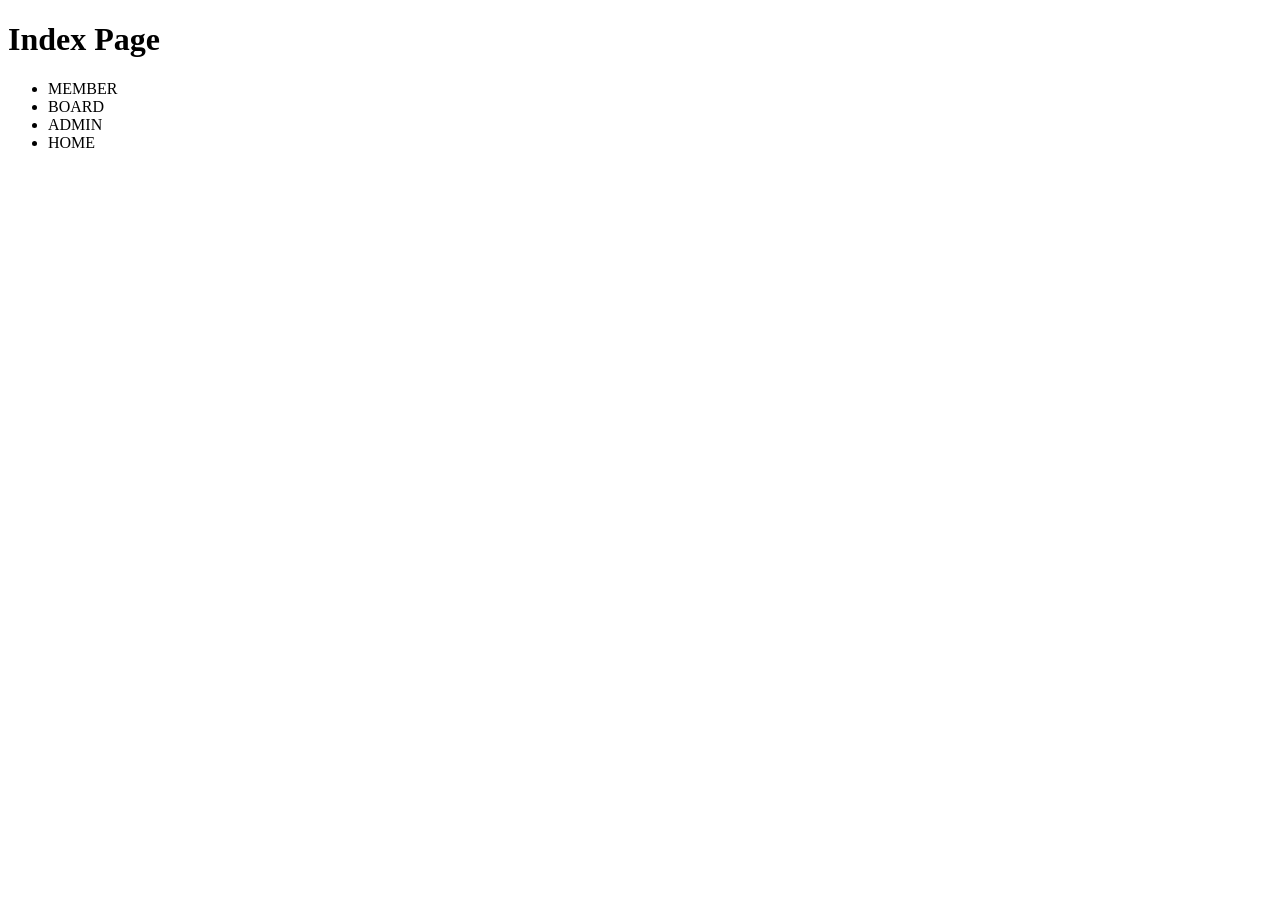
<file: src/main/resources/templates/index.html>
<!DOCTYPE html>
<html lang="en" xmlns:th="http://www.thymeleaf.org">
<head>
    <meta charset="UTF-8">
    <title>index</title>
    <link rel="stylesheet" th:href="@{/css/index.css}">
</head>
<body>
<div th:replace="~{fragments/common/header::headerFragment}"></div>
<div class="index">
    <div class="index-con">
       <h1> Index Page</h1>
        <ul>
            <li>
                <a th:href="@{/member}">MEMBER</a>
            </li>
            <li>
                <a th:href="@{/board}">BOARD</a>
            </li>
            <li>
                <a th:href="@{/admin}">ADMIN</a>
            </li>
            <li>
                <a th:href="@{/}">HOME</a>
            </li>
        </ul>
    </div>
</div>
<div th:replace="~{fragments/common/footer::footerFragment}"></div>
</body>
</html>
</file>
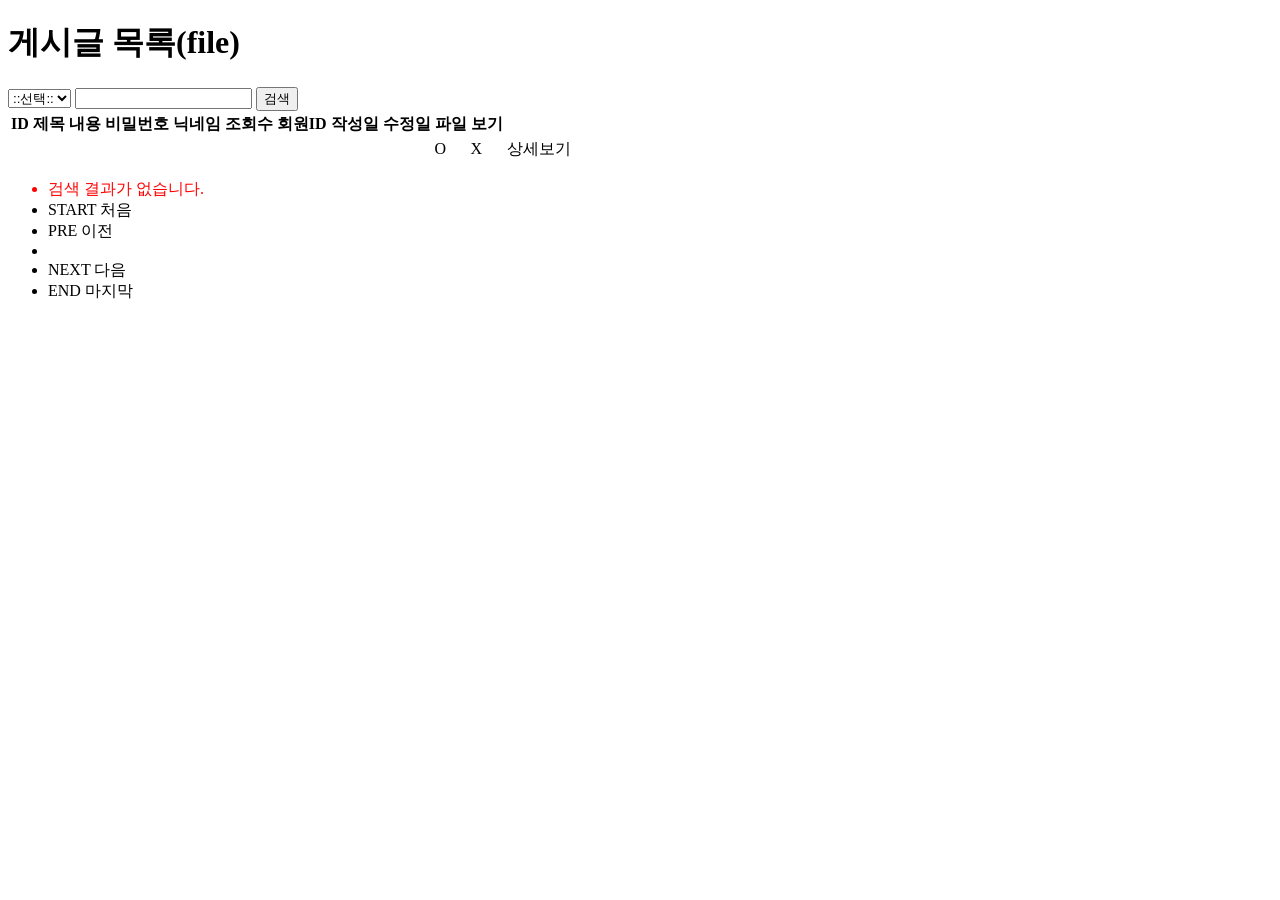
<file: src/main/resources/templates/board/boardList.html>
<!DOCTYPE html>
<html lang="ko" xmlns:th="http://www.thymeleaf.org">
<head>
    <meta charset="UTF-8">
    <title>게시글 목록</title>
    <link rel="stylesheet" th:href="@{/css/board/boardList.css}">
</head>
<body>

<div th:replace="~{fragments/common/header :: headerFragment}"></div>

<div class="boardList">
    <div class="boardList-con">

        <div class="top">
            <h1 class="title">게시글 목록(file)</h1>
            <div class="search">
                <form th:action="@{/board/boardList}" method="get">
                    <select name="subject">
                        <option value="" th:selected="${param.subject == null or param.subject[0] == ''}">::선택::</option>
                        <option value="title" th:selected="${param.subject != null and param.subject[0] == 'title'}">제목</option>
                        <option value="content" th:selected="${param.subject != null and param.subject[0] == 'content'}">내용</option>
                        <option value="nickName" th:selected="${param.subject != null and param.subject[0] == 'nickName'}">닉네임</option>
                    </select>
                    <input type="text" name="search" th:value="${param.search}">
                    <input type="submit" value="검색">
                </form>
            </div>

            <table>
                <thead>
                <tr>
                    <th>ID</th>
                    <th>제목</th>
                    <th>내용</th>
                    <th>비밀번호</th>
                    <th>닉네임</th>
                    <th>조회수</th>
                    <th>회원ID</th>
                    <th>작성일</th>
                    <th>수정일</th>
                    <th>파일</th>
                    <th>보기</th>
                </tr>
                </thead>

                <tbody>
                <tr th:each="board : ${boardList}">
                    <td th:text="${board.id}"></td>
                    <td>
                        <a th:href="@{/board/detail/{id}(id=${board.id})}" th:text="${board.title}"></a>
                    </td>
                    <td th:text="${board.content}"></td>
                    <td th:text="${board.boardPw}" class="userPw"></td>
                    <td th:text="${board.nickName}"></td>
                    <td th:text="${board.hit}"></td>
                    <td th:text="${board.memberId}"></td>
                    <td th:text="${#temporals.format(board.createTime, 'yyyy-MM-dd HH:mm')}"></td>
                    <td th:text="${#temporals.format(board.updateTime, 'yyyy-MM-dd HH:mm')}"></td>
                    <th:block th:if="${board.attachFile==1}">
                        <td>O</td>
                    </th:block>
                    <th:block th:unless="${board.attachFile==1}">
                        <td>X</td>
                    </th:block>
                    <td class="th-last">
                        <a th:href="@{/board/detail/{id}(id=${board.id})}" class="btn-detail">상세보기</a>
                    </td>
                </tr>
                </tbody>
            </table>
        </div>

        <div class="paging">
            <ul>                <!-- 검색결과가 없을 때 -->
                <th:block th:if="${boardList.totalElements == 0}">
                    <li style="color:#f00 !important;font-size: 16px;margin: 0 auto">검색 결과가 없습니다.</li>
                </th:block>
                <!-- 검색결과가 있을 때 -->
                <th:block th:unless="${boardList.totalElements == 0}">
                    <li>
                        <span th:if="${newPage == 0}" class="span0">START</span>
                        <span th:unless="${newPage == 0}">
                        <a th:href="@{/board/boardList(page=0, subject=${param.subject}, search=${param.search})}" class="span1">처음</a>
                    </span>
                    </li>
                    <li>
                        <span th:if="${newPage == 0}" class="span0">PRE</span>
                        <span th:unless="${newPage == 0}">
                        <a th:href="@{/board/boardList(page=${newPage-1}, subject=${param.subject}, search=${param.search})}" class="span1">이전</a>
                    </span>
                    </li>
                    <li th:if="${boardList.totalPages > 0}"
                        th:each="i : ${#numbers.sequence(startPage, endPage)}" class="block">
                        <span th:if="${i == newPage + 1}" th:text="${i}" class="now"></span>
                        <a th:unless="${i == newPage + 1}"
                           th:href="@{/board/boardList(page=${i - 1}, subject=${param.subject}, search=${param.search})}"
                           th:text="${i}"></a>
                    </li>
                    <li>
                        <span th:if="${newPage + 1 == boardList.totalPages}" class="span0">NEXT</span>
                        <span th:unless="${newPage + 1 == boardList.totalPages}">
                        <a th:href="@{/board/boardList(page=${newPage+1}, subject=${param.subject}, search=${param.search})}" class="span1">다음</a>
                    </span>
                    </li>
                    <li>
                        <span th:if="${newPage + 1 == boardList.totalPages}" class="span0">END</span>
                        <span th:unless="${newPage + 1 == boardList.totalPages}">
                        <a th:href="@{/board/boardList(page=${boardList.totalPages-1}, subject=${param.subject}, search=${param.search})}" class="span1">마지막</a>
                    </span>
                    </li>
                </th:block>

            </ul>
        </div>
    </div>
</div>

<div th:replace="~{fragments/common/footer :: footerFragment}"></div>

</body>
</html>
</file>
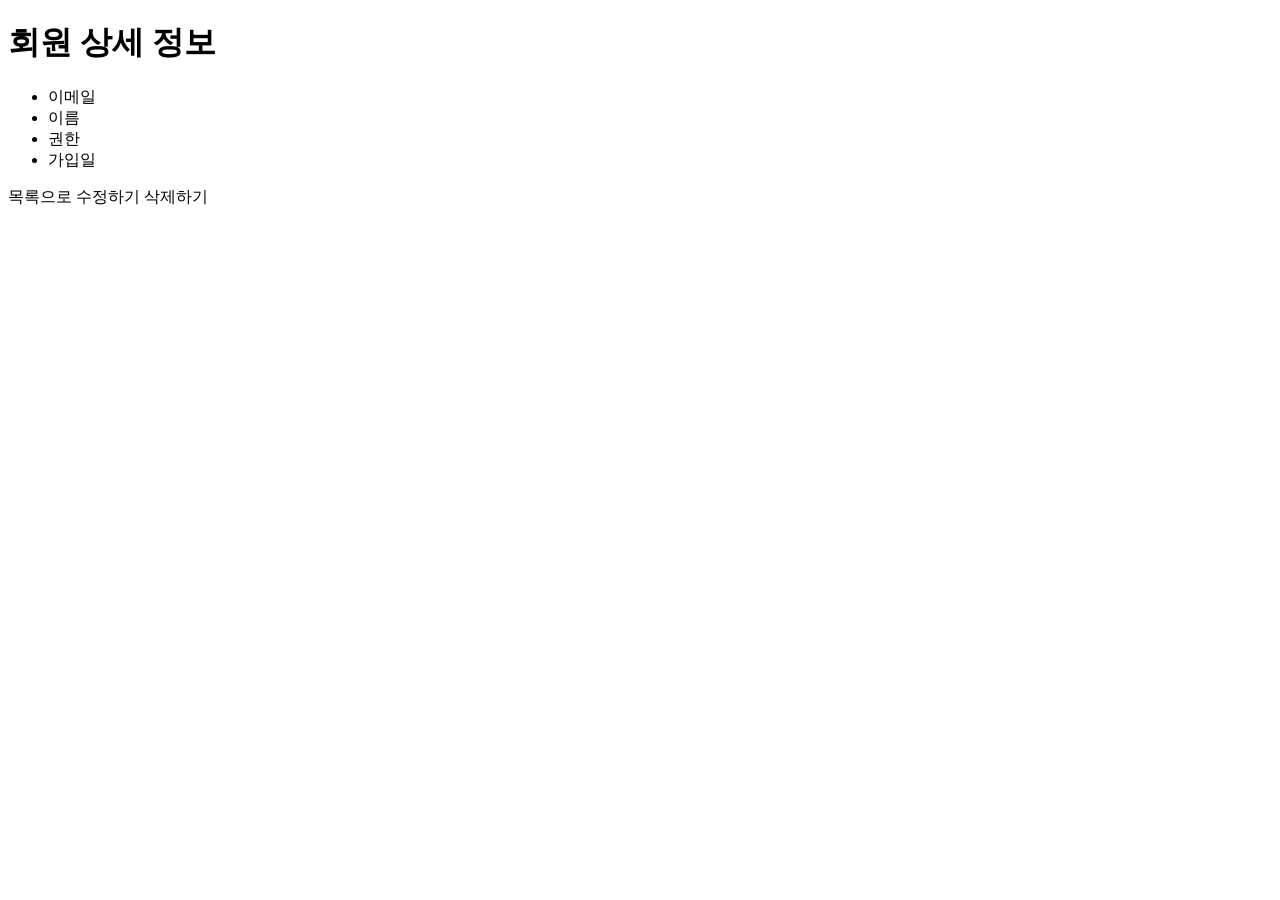
<file: src/main/resources/templates/member/detail.html>
<!DOCTYPE html>
<html lang="en" xmlns:th="http://www.thymeleaf.org">
<head>
    <meta charset="UTF-8">
    <title>회원상세보기</title>
    <link rel="stylesheet" th:href="@{/css/member/detail.css}">
</head>
<body>
<div th:replace="~{/fragments/common/header :: headerFragment}"></div>
<div class="detail">
    <div class="detail-con">
        <h1>회원 상세 정보</h1>
        <ul class="info-list">
            <li>
                <span class="label">이메일</span>
                <span class="content" th:text="${member.userEmail}"></span>
            </li>
<!--            <li>-->
<!--                <span class="label">비빌번호</span>-->
<!--                <span class="content" th:type="password" th:text="${member.userPw}"></span>-->
<!--            </li>-->
            <li>
                <span class="label">이름</span>
                <span class="content" th:text="${member.userName}"></span>
            </li>
            <li>
                <span class="label">권한</span>
                <span class="content" th:text="${member.role}"></span>
            </li>
            <li>
                <span class="label">가입일</span>
                <span class="content" th:text="${#temporals.format(member.createTime, 'yyyy-MM-dd HH:mm:ss')}"></span>
            </li>
        </ul>
        <div class="btn-group">
            <a th:href="@{/member/memberList}" class="btn-list">목록으로</a>
            <th:block th:if="${#authentication.principal.memberEntity.role.toString() == 'ADMIN'||#authentication.getName()==member.userEmail}">
            <a th:href="@{/member/update/{id}(id=${member.id})}" class="btn-edit">수정하기</a>
            <a th:href="@{/member/delete/{id}(id=${member.id})}" class="btn-delete">삭제하기</a>
            </th:block>
        </div>
    </div>
</div>
<div th:replace="~{/fragments/common/footer :: footerFragment}"></div>
</body>
</html>
</file>
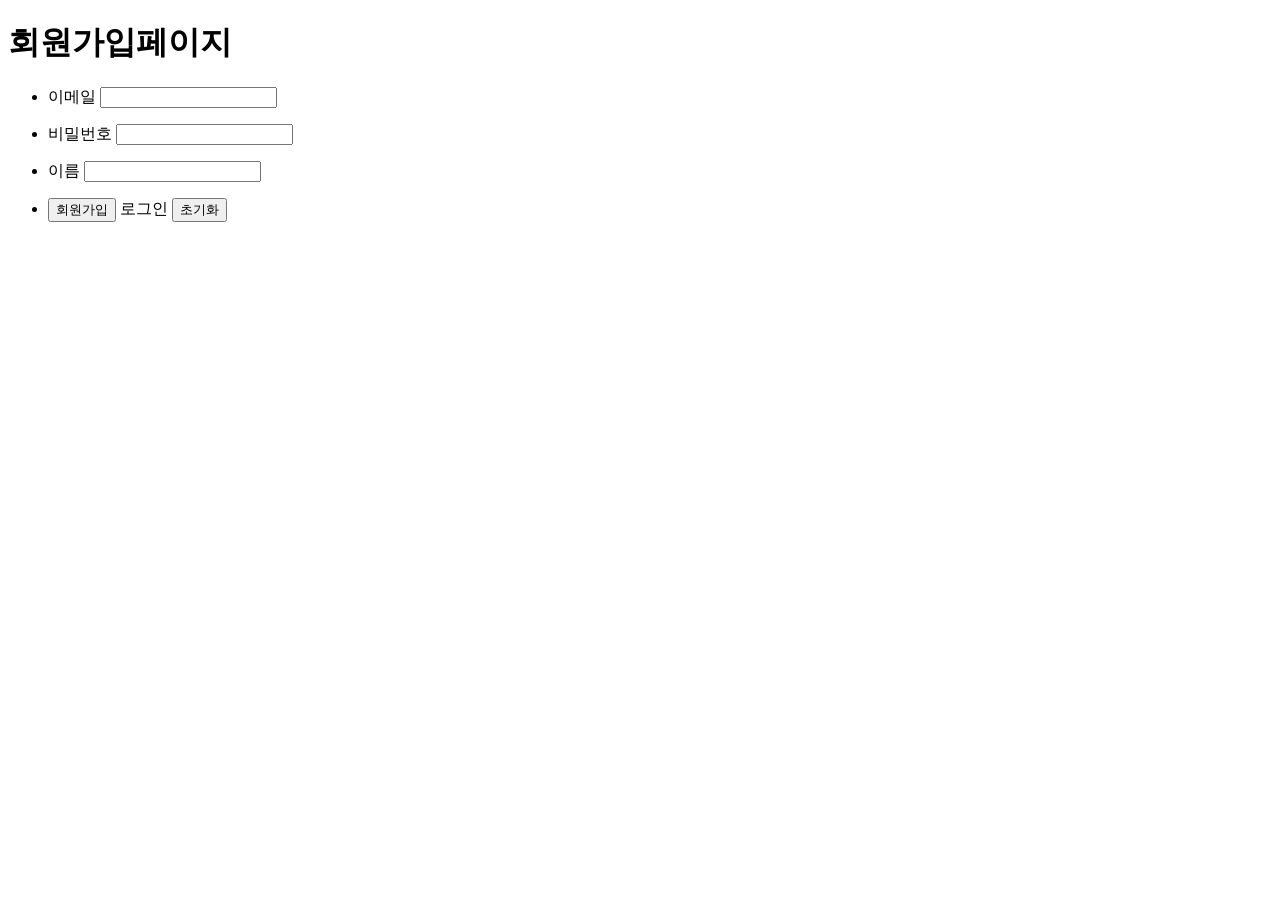
<file: src/main/resources/templates/member/join.html>
<!DOCTYPE html>
<html lang="en" xmlns:th="http://www.thymeleaf.org">
<head>
    <meta charset="UTF-8">
    <title>join</title>
    <link rel="stylesheet" th:href="@{/css/member/join.css}">
</head>
<div th:replace="~{/fragments/common/header :: headerFragment}"></div>
<div class="join">
    <div class="join-con">
        <h1>회원가입페이지</h1>
        <form th:action="@{/member/join}" method="POST" th:object="${memberDto}">
            <ul>
                <li>
                    <label for="userEmail">이메일</label>
                    <input type="email" th:field="*{userEmail}" id="userEmail">
                </li>
                <p th:if="${#fields.hasErrors('userEmail')}" th:errors="*{userEmail}" class="error"></p>
                <li>
                    <label for="userPw">비밀번호</label>
                    <input type="password" th:field="*{userPw}" id="userPw">
                </li>
                <p th:if="${#fields.hasErrors('userPw')}" th:errors="*{userPw}" class="error"></p>
                <li>
                    <label for="userName">이름</label>
                    <input type="text" th:field="*{userName}" id="userName">
                </li>
                <p th:if="${#fields.hasErrors('userName')}" th:errors="*{userName}" class="error"></p>
                <li>
                    <input type="submit" class="li-last" value="회원가입">
                    <a th:href="@{/member/login}" class="li-last">로그인</a>
                    <input type="reset" value="초기화"  class="li-last">
                </li>
            </ul>

        </form>
    </div>
</div>
</body>
</html>
</file>
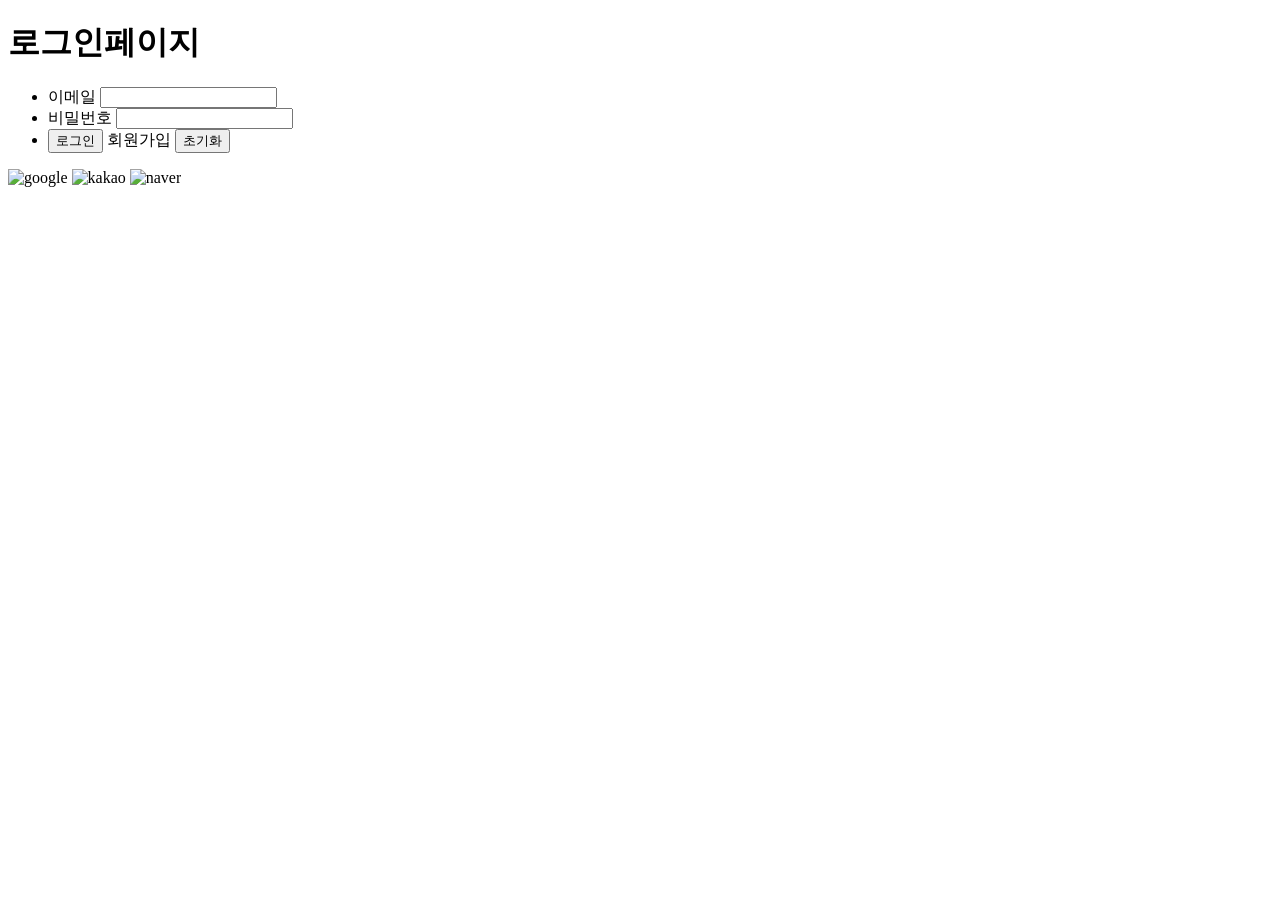
<file: src/main/resources/templates/member/login.html>
<!DOCTYPE html>
<html lang="en" xmlns:th="http://www.thymeleaf.org">
<head>
    <meta charset="UTF-8">
    <title>login</title>
    <link rel="stylesheet" th:href="@{/css/member/login.css}">
</head>
<body>
<div th:replace="~{fragments/common/header::headerFragment}"></div>
<div class="login">
    <div class="login-con">
        <h1>로그인페이지</h1>
        <form th:action="@{/member/login}" method="post">
            <ul>
                <li>
                    <label for="userEmail">이메일</label>
                    <input type="email" name="userEmail" id="userEmail">
                </li>
                <li>
                    <label for="userPw">비밀번호</label>
                    <input type="password" name="userPw" id="userPw">
                </li>
                <li>
                    <input type="submit" class="li-last" value="로그인">
                    <a th:href="@{/member/join}">회원가입</a>
                    <input type="reset" class="li-last" value="초기화">
                </li>
            </ul>
        </form>
        <th:block th:if="error">
            <p style="color:#ff0000; font-size: 12px;" th:text="${exception}"></p>
            <div class="sns">
                <a th:href="@{/oauth2/authorization/google}"><img th:src="@{/images/google.png}" alt="google"></a>
                <a th:href="@{/oauth2/authorization/kakao}"><img th:src="@{/images/kakao.png}" alt="kakao"></a>
                <a th:href="@{/oauth2/authorization/naver}"><img th:src="@{/images/naver.png}" alt="naver"></a>
            </div>
        </th:block>
    </div>
</div>

</body>
</html>
</file>
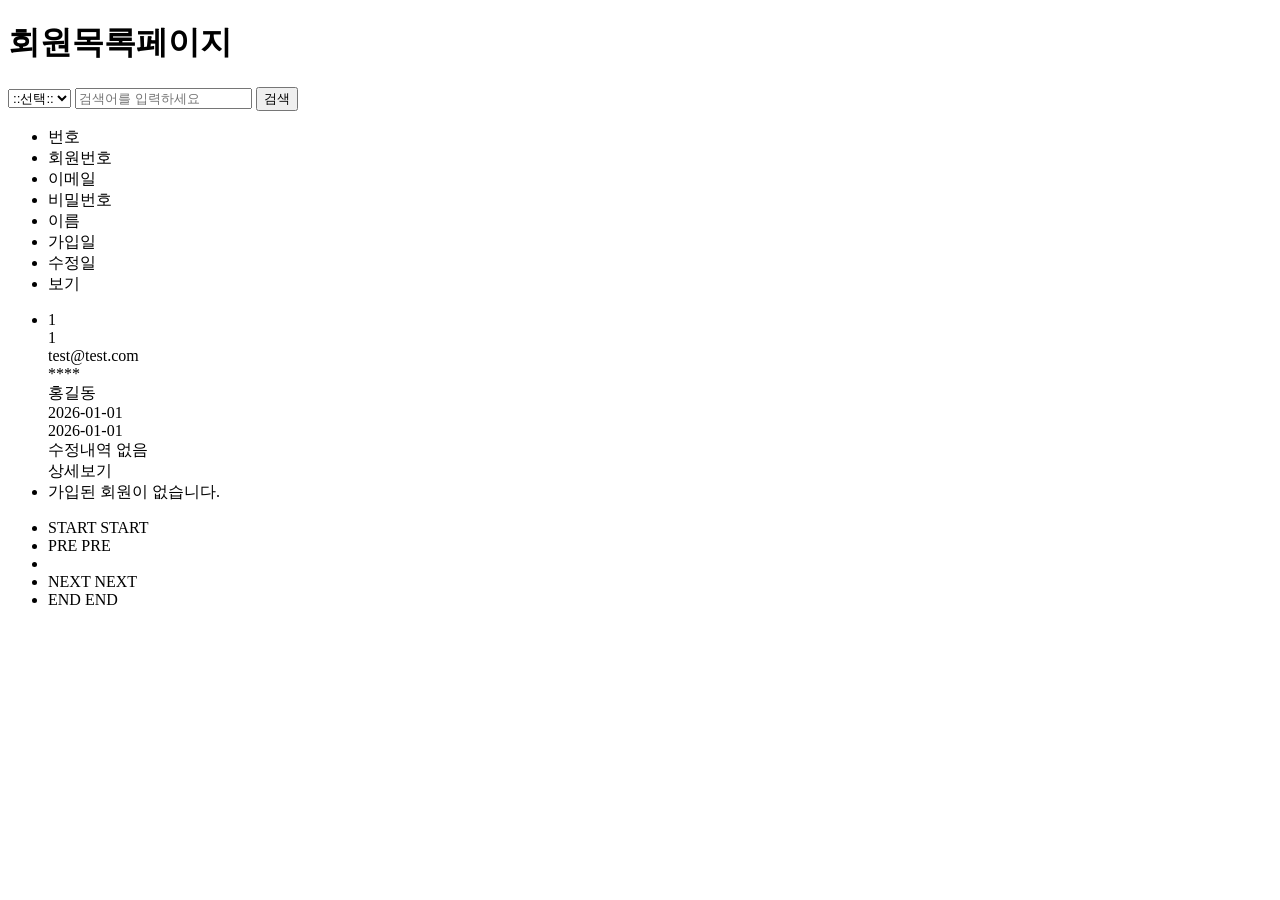
<file: src/main/resources/templates/member/memberList.html>
<!DOCTYPE html>
<html lang="ko" xmlns:th="http://www.thymeleaf.org">
<head>
    <meta charset="UTF-8">
    <title>회원목록</title>
    <link rel="stylesheet" th:href="@{/css/member/memberList.css}">
</head>
<body>

<!-- header -->
<div th:replace="~{fragments/common/header :: headerFragment}"></div>

<div class="memberList">
    <div class="memberList-con">

        <!-- 상단 영역: 제목 및 검색 -->
        <div class="top">
            <h1 class="title">회원목록페이지</h1>

            <!-- 검색 폼 -->
            <div class="search">
                <form th:action="@{/member/memberList}" method="get">
                    <select name="subject">
                        <option value="">::선택::</option>
                        <option value="userEmail" th:selected="${param.subject != null and param.subject[0] == 'userEmail'}">이메일</option>
                        <option value="userName" th:selected="${param.subject != null and param.subject[0] == 'userName'}">이름</option>
                    </select>
                    <input type="text" name="search" th:value="${param.search}" placeholder="검색어를 입력하세요">
                    <input type="submit" value="검색">
                </form>
            </div>

            <!-- 리스트 헤더 -->
            <ul class="member-list-header">
                <li>번호</li>
                <li>회원번호</li>
                <li>이메일</li>
                <li>비밀번호</li>
                <li>이름</li>
                <li>가입일</li>
                <li>수정일</li>
                <li>보기</li>
            </ul>

            <!-- 리스트 데이터 -->
            <ul class="member-list-data">
                <li th:each="member, loop : ${memberList.content}">
                    <!-- 가상 번호 계산 -->
                    <div class="m-no" th:text="${memberList.totalElements - (newPage * memberList.size) - loop.index}">1</div>
                    <!-- DB ID -->
                    <div class="m-no" th:text="${member.id}">1</div>
                    <div class="m-email" th:text="${member.userEmail}">test@test.com</div>
                    <div class="m-email" th:text="${member.userPw}">****</div>
                    <div class="m-name" th:text="${member.userName}">홍길동</div>
                    <div class="m-date" th:text="${#temporals.format(member.createTime,'yyyy-MM-dd HH:mm')}">2026-01-01</div>

                    <!-- 수정일 처리 -->
                    <div class="m-date" th:if="${member.updateTime != null}" th:text="${#temporals.format(member.updateTime,'yyyy-MM-dd HH:mm')}">2026-01-01</div>
                    <div class="m-date" th:unless="${member.updateTime != null}">수정내역 없음</div>

                    <!-- 상세보기 버튼 -->
                    <div class="m-btn">
                        <a th:href="@{/member/detail/{id}(id=${member.id})}" class="btn-detail">상세보기</a>
                    </div>
                </li>

                <!-- 데이터 없음 표시 -->
                <li th:if="${memberList.totalElements == 0}" class="no-data">
                    가입된 회원이 없습니다.
                </li>
            </ul>
        </div>

        <!-- 페이징 처리 -->
        <div class="paging" th:if="${memberList.totalElements > 0}">
            <ul>
                <!-- 처음으로 -->
                <li>
                    <span th:if="${newPage == 0}" class="span0">START</span>
                    <a th:unless="${newPage == 0}" th:href="@{/member/memberList(page=0, subject=${param.subject}, search=${param.search})}">START</a>
                </li>

                <!-- 이전으로 -->
                <li>
                    <span th:if="${newPage == 0}" class="span0">PRE</span>
                    <a th:unless="${newPage == 0}" th:href="@{/member/memberList(page=${newPage-1}, subject=${param.subject}, search=${param.search})}">PRE</a>
                </li>

                <!-- 페이지 번호 루프 -->
                <li th:each="i : ${#numbers.sequence(startPage, endPage)}">
                    <span th:if="${i == newPage + 1}" th:text="${i}" class="now"></span>
                    <a th:unless="${i == newPage + 1}"
                       th:href="@{/member/memberList(page=${i-1}, subject=${param.subject}, search=${param.search})}"
                       th:text="${i}"></a>
                </li>

                <!-- 다음으로 -->
                <li>
                    <span th:if="${newPage + 1 == memberList.totalPages}" class="span0">NEXT</span>
                    <a th:unless="${newPage + 1 == memberList.totalPages}" th:href="@{/member/memberList(page=${newPage+1}, subject=${param.subject}, search=${param.search})}">NEXT</a>
                </li>

                <!-- 마지막으로 -->
                <li>
                    <span th:if="${newPage + 1 == memberList.totalPages}" class="span0">END</span>
                    <a th:unless="${newPage + 1 == memberList.totalPages}" th:href="@{/member/memberList(page=${memberList.totalPages-1}, subject=${param.subject}, search=${param.search})}">END</a>
                </li>
            </ul>
        </div>
    </div>
</div>

<!-- footer -->
<div th:replace="~{fragments/common/footer :: footerFragment}"></div>

</body>
</html>
</file>
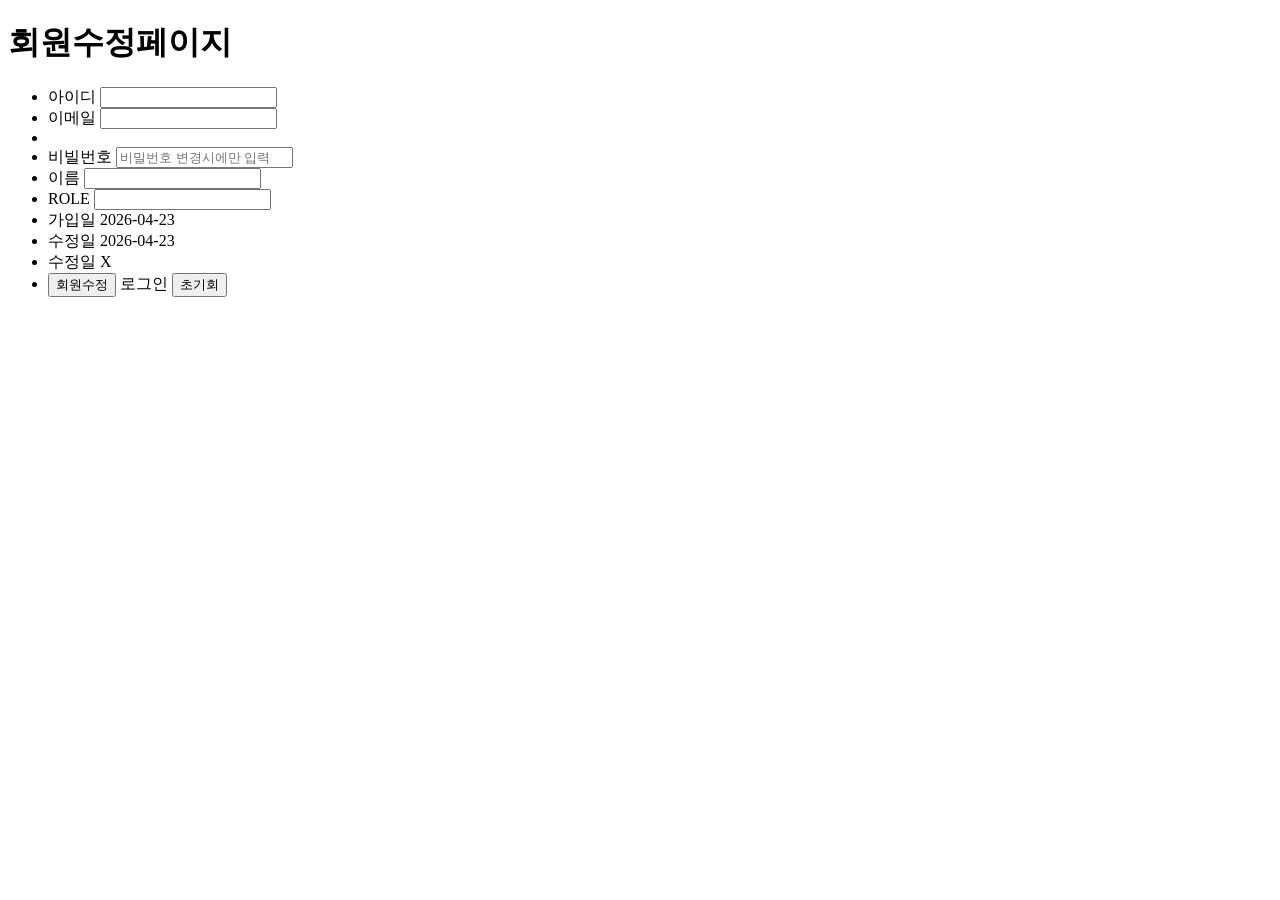
<file: src/main/resources/templates/member/update.html>
<!DOCTYPE html>
<html lang="en" xmlns:th="http://www.thymeleaf.org">
<head>
    <meta charset="UTF-8">
    <title>회원가입</title>
    <link rel="stylesheet" th:href="@{/css/member/update.css}">
</head>
<body>
<div th:replace="~{/fragments/common/header :: headerFragment}"></div>
<div class="memberUpdate">
    <div class="memberUpdate-con">
        <h1>회원수정페이지</h1>
        <form th:action="@{/member/update}" method="POST">
            <ul>
                <li>
                    <label for="id">아이디</label>
                    <input type="text" name="id" id="id" readonly th:value="${member.id}">
                </li>
                <li>
                    <label for="userEmail">이메일</label>
                    <input type="email" name="userEmail" id="userEmail" th:value="${member.userEmail}">
                </li>
                <li th:text="${member.userPw}"></li>
                <li>
                    <label for="userPw">비빌번호</label>
                    <input type="password" name="userPw" id="userPw" placeholder="비밀번호 변경시에만 입력">
                </li>
                <li>
                    <label for="userName">이름</label>
                    <input type="text" name="userName" id="userName" th:value="${member.userName}">
                </li>
                <li>
                    <label for="role">ROLE</label>
                    <input type="text" name="role" id="role" readonly th:value="${member.role}">
                </li>
                <li th:if="${member.createTime != null}">
                    <span>가입일</span>
                    <span th:text="${#temporals.format(member.createTime, 'yyyy-MM-dd HH:mm')}">2026-04-23</span>
                </li>
                <li th:if="${member.updateTime != null}">
                    <span>수정일</span>
                    <span th:text="${#temporals.format(member.updateTime, 'yyyy-MM-dd HH:mm')}">2026-04-23</span>
                </li>
                <li th:unless="${member.updateTime !=null }">
                    <span class="label">수정일</span>
                    <span class="content">X</span>
                </li>
                <li>
                    <input type="submit" class="li-last" value="회원수정">
                    <a th:href="@{/member/login}" class="li-last">로그인</a>
                    <input type="reset" value="초기회" class="li-last">
                </li>
            </ul>

        </form>

    </div>
</div>
<div th:replace="~{/fragments/common/footer :: footerFragment}"></div>
</body>
</html>
</file>
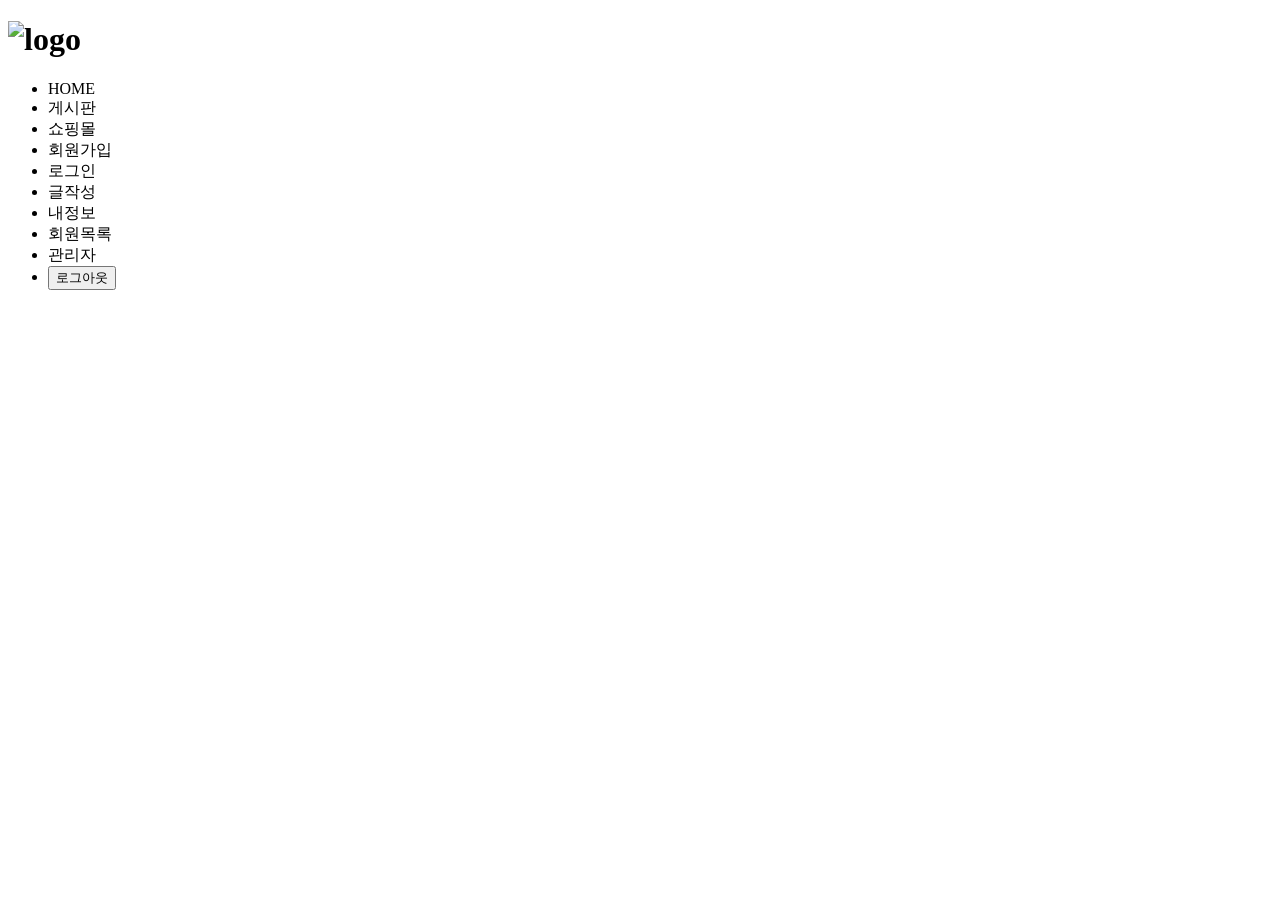
<file: src/main/resources/templates/fragments/common/header.html>
<!DOCTYPE html>
<html lang="en" xmlns:th="http://www.thymeleaf.org"
        xmlns:sec = "http://www.thymeleaf.org/extras/spring-security">
<div class="header" th:fragment="headerFragment">
    <div class="nav">
        <h1 class="logo">
            <a th:href="@{/}"><img th:src="@{/images/logo.png}" alt="logo"></a>
        </h1>
        <div class="gnb">
            <ul>
                <li><a th:href="@{/}">HOME</a></li>
                <li><a th:href="@{/board/boardList}">게시판</a></li>

                <li><a th:href="@{/shop}">쇼핑몰</a></li>
                <th:block sec:authorize="isAnonymous()"> <!--비로그인 일때-->
                <li><a th:href="@{/member/join}">회원가입</a></li>
                <li><a th:href="@{/member/login}">로그인</a></li>
                </th:block>
                <th:block sec:authorize="isAuthenticated()"> <!--로그인 상태 일때-->
                    <li><a th:href="@{/board/write}">글작성</a></li>
                    <th:block th:if="${#authentication.principal.memberEntity.role.toString()!='ADMIN'}">
                <li ><a th:href="@{/member/detail/{id}(id=${#authentication.principal.memberEntity.id})}"
                       th:text="${#authentication.principal.memberEntity.userName+'님'}"
                        >내정보</a></li> </th:block>
                    <th:block th:unless="${#authentication.principal.memberEntity.role.toString()!='ADMIN'}">
                <li><a th:href="@{/member/memberList}">회원목록</a></li>
                <li><a th:href="@{/admin}">관리자</a></li>
                    </th:block>
                    <form action="/member/logout" method="post">
                        <li><button type="submit">로그아웃</button></li>
                    </form>
                </th:block>
            </ul>
        </div>
    </div>
</div>

</html>
</file>
